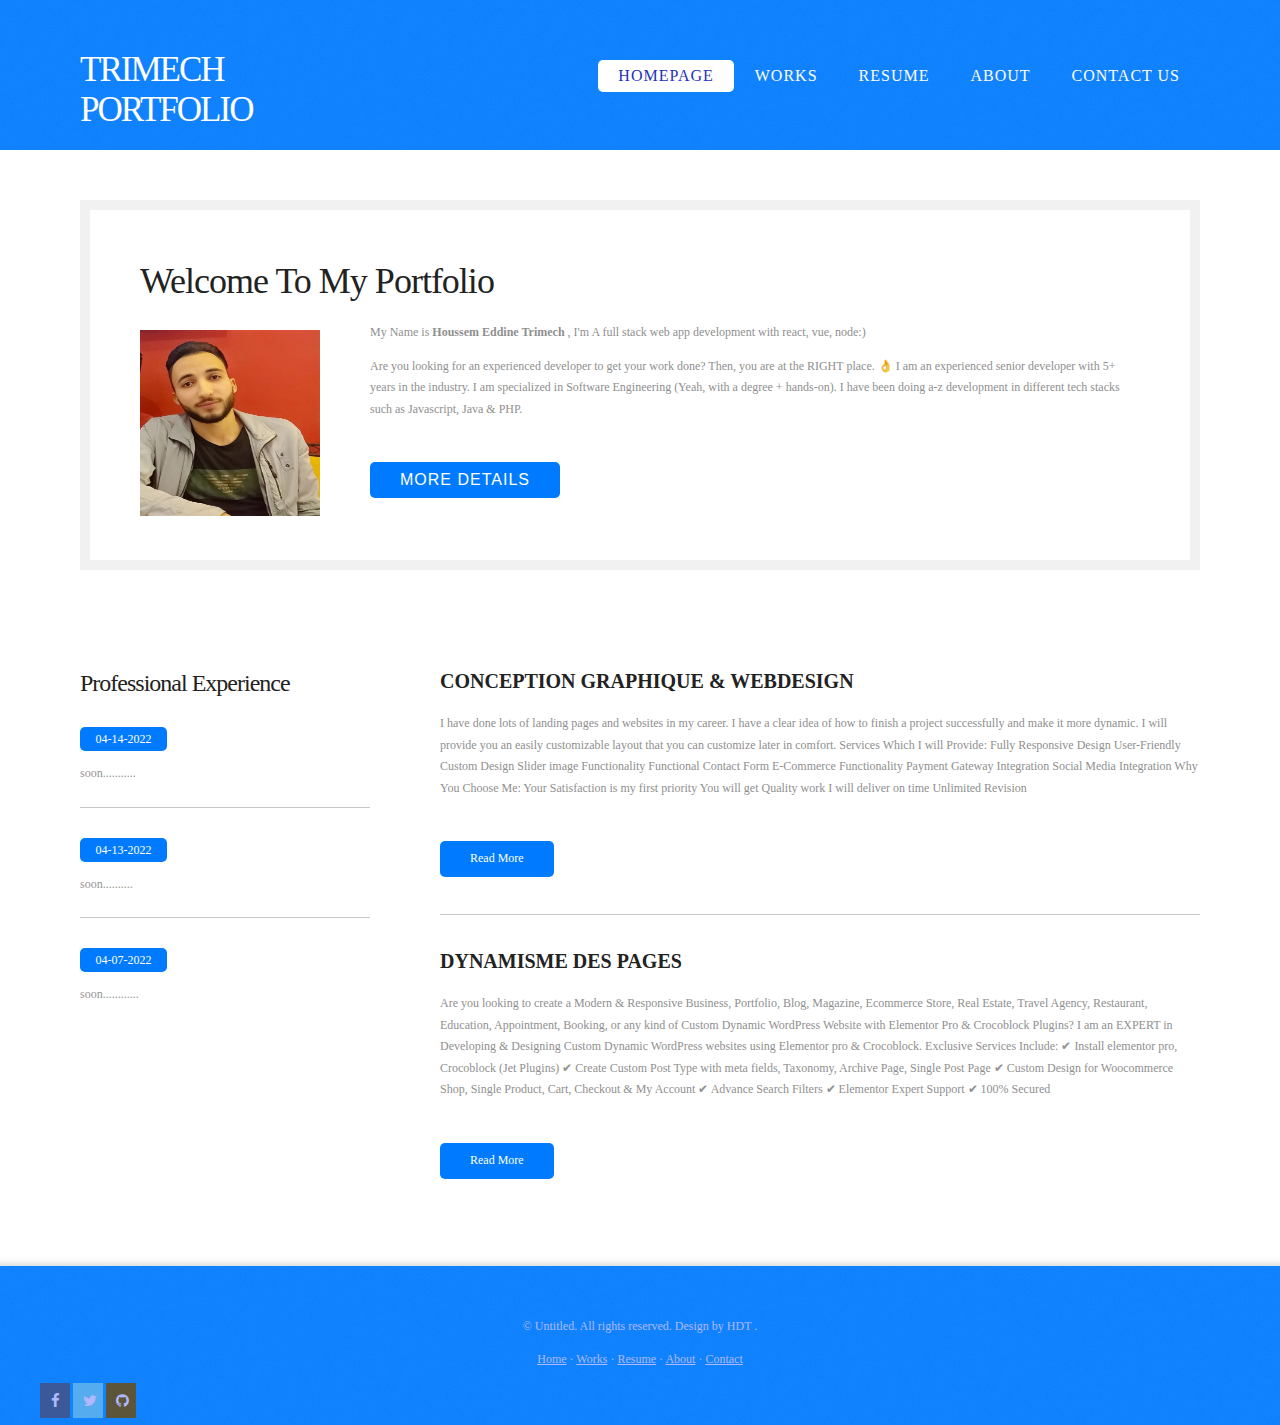
<file: index.html>
<!DOCTYPE html5 
<head>
<meta name="keywords" content="" />
<meta name="description" content="" />
<meta http-equiv="content-type" content="text/html; charset=utf-8" />
<title>Trimech Portfolio </title>

<link rel="stylesheet" href="https://cdnjs.cloudflare.com/ajax/libs/font-awesome/4.7.0/css/font-awesome.min.css">  <!--icon fb ..-->

<link href="./styles.css" rel="stylesheet" type="text/css"  />

</head>
<body>
<div id="header-wrapper">
	<div id="header">
		<div id="logo">
			<h1><a href="./index.html">TRIMECH PORTFOLIO</a></h1>
		</div>
		<div id="menu">
			<ul>
				<li class="current_page_item"><a href="./index.html" accesskey="1" title="">Homepage</a></li>
				<li><a href="./work.html" accesskey="2" title="">Works</a></li>
				<li><a href="./resume.html" accesskey="3" title="">Resume</a></li>
				<li><a href="./about.html" accesskey="4" title="">About </a></li>
				<li><a href="./Contact.html" accesskey="5" title="">Contact Us</a></li>
			</ul>
		</div>
	</div>
</div>
<div id="wrapper">
	<div id="page-wrapper">
		<div id="page">
			<div id="wide-content">
				<div>
					<h2>Welcome To My Portfolio </h2>
					<p><img src="./images/HDT.png" alt="" width="180" height="186" class="alignleft" />My Name is  <strong>Houssem Eddine Trimech </strong>, I'm A full stack web app development with react, vue, node:) </p>
					<p>Are you looking for an experienced developer to get your work done?

						Then, you are at the RIGHT place. 👌
						
						
						
						I am an experienced senior developer with 5+ years in the industry. I am specialized in Software Engineering (Yeah, with a degree + hands-on). I have been doing a-z development in different tech stacks such as Javascript, Java & PHP. </p>
					<p class="button-style"><a href="#">More Details</a></p>
				</div>
			</div>
		</div>
	</div>
	<div id="page" class="container">
		<div id="content">
			<div>
				<ul class="style1">
					<li class="first">
						<h3>CONCEPTION GRAPHIQUE & WEBDESIGN</h3>
						<p>

								
							I have done lots of landing pages and websites in my career. I have a clear idea of how to finish a project successfully and make it more dynamic. I will provide you an easily customizable layout that you can customize later in comfort. 
							
							Services Which I will Provide:
							
							Fully Responsive Design
							User-Friendly Custom Design
							Slider image Functionality 
							Functional Contact Form
							E-Commerce Functionality
							Payment Gateway Integration
							Social Media Integration
							
							
							Why You Choose Me:
							
							Your Satisfaction is my first priority
							You will get Quality work
							I will deliver on time
							Unlimited Revision</p>
						<p><a href="#" class="button-style">Read More</a></p>
					</li>
					<li>
						<h3>DYNAMISME DES PAGES	</h3>
						<p>
							Are you looking to create a Modern & Responsive Business, Portfolio, Blog, Magazine, Ecommerce Store, Real Estate, Travel Agency, Restaurant, Education, Appointment, Booking, or any kind of Custom Dynamic WordPress Website with Elementor Pro & Crocoblock Plugins? 
												
					    	I am an EXPERT in Developing & Designing Custom Dynamic WordPress websites using Elementor pro & Crocoblock.
							
							
							
				
							
							Exclusive Services Include:
							
							✔ Install elementor pro, Crocoblock (Jet Plugins) 
							
							✔ Create Custom Post Type with meta fields, Taxonomy, Archive Page, Single Post Page
							
							✔ Custom Design for Woocommerce Shop, Single Product, Cart, Checkout & My Account
							
							✔ Advance Search Filters
							
							✔ Elementor Expert Support
							
							✔ 100% Secured</p>
						<p><a href="#" class="button-style">Read More</a></p>
					</li>
				</ul>
			</div>
		</div>
		<div id="sidebar">
			<h2>Professional Experience</h2>
			<ul class="style3">
				<li class="first">
					<p class="date">04-14-2022</p>
					<p><a href="#">soon........... </a></p>
				</li>
				<li>
					<p class="date">04-13-2022</p>
					<p><a href="#">soon..........</a></p>
				</li>
				<li>
					<p class="date">04-07-2022</p>
					<p><a href="#">soon............</a></p>
				</li>
			</ul>
		</div>
	</div>
</div>
<div id="footer" class="container">
	<p>&copy; Untitled. All rights reserved. Design by HDT .</p>
	<p class="footer-links">
		<a href="./index.html">Home</a>
		·
		<a href="./work.html">Works</a>
		·
		<a href="./resume.html">Resume</a>
		·
		<a href="./about.html">About</a>
		·
		<a href="./Contact Page/contact.html">Contact</a>
	</p>

	<a href="https://www.facebook.com/houssemdine.trimech/	" target="_blank" class="fa fa-facebook"></a>
	<a href="https://twitter.com/houssemdinetr" target="_blank" class="fa fa-twitter"></a>
	<a href="https://github.com/houssemdinetrimech" target="_blank" class="fa fa-github"></a>
    
	
</div>



</body>
</html>
</file>
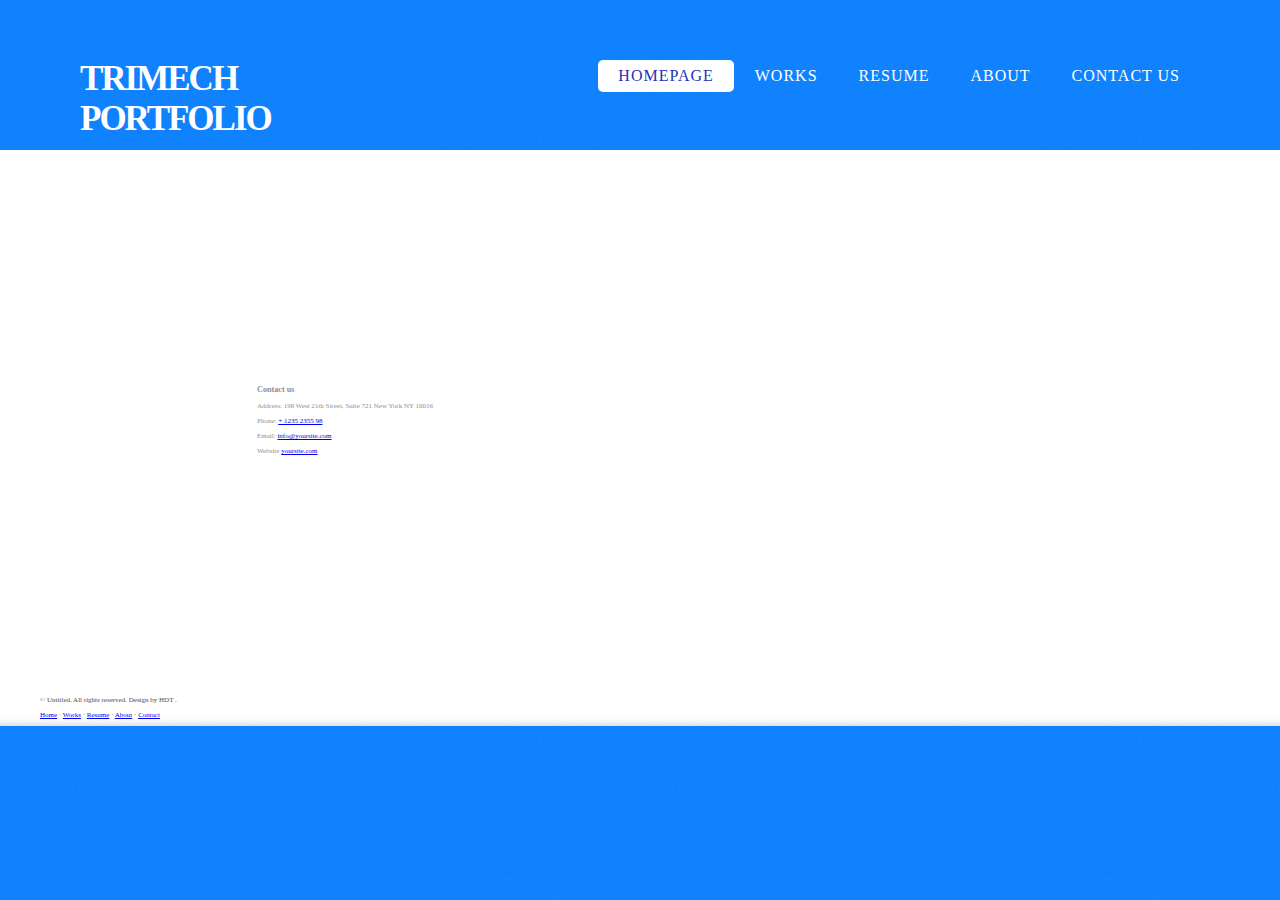
<file: about.html>
<!DOCTYPE html>
<html lang="en">
<head>
  <meta charset="UTF-8">
  <meta http-equiv="X-UA-Compatible" content="IE=edge">
  <meta name="viewport" content="width=device-width, initial-scale=1.0">
  <link rel="stylesheet" href="./about.css">
  <title>About Page </title>
</head>
<body>
  <div id="header-wrapper">
    <div id="header">
        <div id="logo">
            <h1><a href="./index.html">TRIMECH PORTFOLIO</a></h1>
        </div>
        <div id="menu">
            <ul>
                <li class="current_page_item"><a href="./index.html" accesskey="1" title="">Homepage</a></li>
                <li><a href="./work.html" accesskey="2" title="">Works</a></li>
                <li><a href="./resume.html" accesskey="3" title="">Resume</a></li>
                <li><a href="./about.html" accesskey="4" title="">About </a></li>
                <li><a href="./Contact.html" accesskey="5" title="">Contact Us</a></li>
            </ul>
        </div>
    </div>
</div>
<div id="wrapper">
    <div id="page-wrapper">
        <div id="page">
            <div id="wide-content">
                <div class="info-wrap bg-primary w-100 p-lg-5 p-4">
                    <h3 class="mb-4 mt-md-4">Contact us</h3>
            <div class="dbox w-100 d-flex align-items-start">
                <div class="icon d-flex align-items-center justify-content-center">
                    <span class="fa fa-map-marker"></span>
                </div>
                <div class="text pl-3">
                <p><span>Address:</span> 198 West 21th Street, Suite 721 New York NY 10016</p>
              </div>
          </div>
            <div class="dbox w-100 d-flex align-items-center">
                <div class="icon d-flex align-items-center justify-content-center">
                    <span class="fa fa-phone"></span>
                </div>
                <div class="text pl-3">
                <p><span>Phone:</span> <a href="tel://1234567920">+ 1235 2355 98</a></p>
              </div>
          </div>
            <div class="dbox w-100 d-flex align-items-center">
                <div class="icon d-flex align-items-center justify-content-center">
                    <span class="fa fa-paper-plane"></span>
                </div>
                <div class="text pl-3">
                <p><span>Email:</span> <a href="mailto:info@yoursite.com">info@yoursite.com</a></p>
              </div>
          </div>
            <div class="dbox w-100 d-flex align-items-center">
                <div class="icon d-flex align-items-center justify-content-center">
                    <span class="fa fa-globe"></span>
                </div>
                <div class="text pl-3">
                <p><span>Website</span> <a href="#">yoursite.com</a></p>
              </div>
          </div>
      </div>    
            </div>
        </div>
    </div>

    <div id="footer" class="container">
        <p>&copy; Untitled. All rights reserved. Design by HDT .</p>
        <p class="footer-links">
            <a href="./index.html">Home</a>
            ·
            <a href="./work.html">Works</a>
            ·
            <a href="./resume.html">Resume</a>
            ·
            <a href="./about.html">About</a>
            ·
            <a href="./Contact Page/contact.html">Contact</a>
        </p>
    
        <a href="https://www.facebook.com/houssemdine.trimech/	" target="_blank" class="fa fa-facebook"></a>
        <a href="https://twitter.com/houssemdinetr" target="_blank" class="fa fa-twitter"></a>
        <a href="https://github.com/houssemdinetrimech" target="_blank" class="fa fa-github"></a>
        
        
    </div>
</body>
</html>
</file>
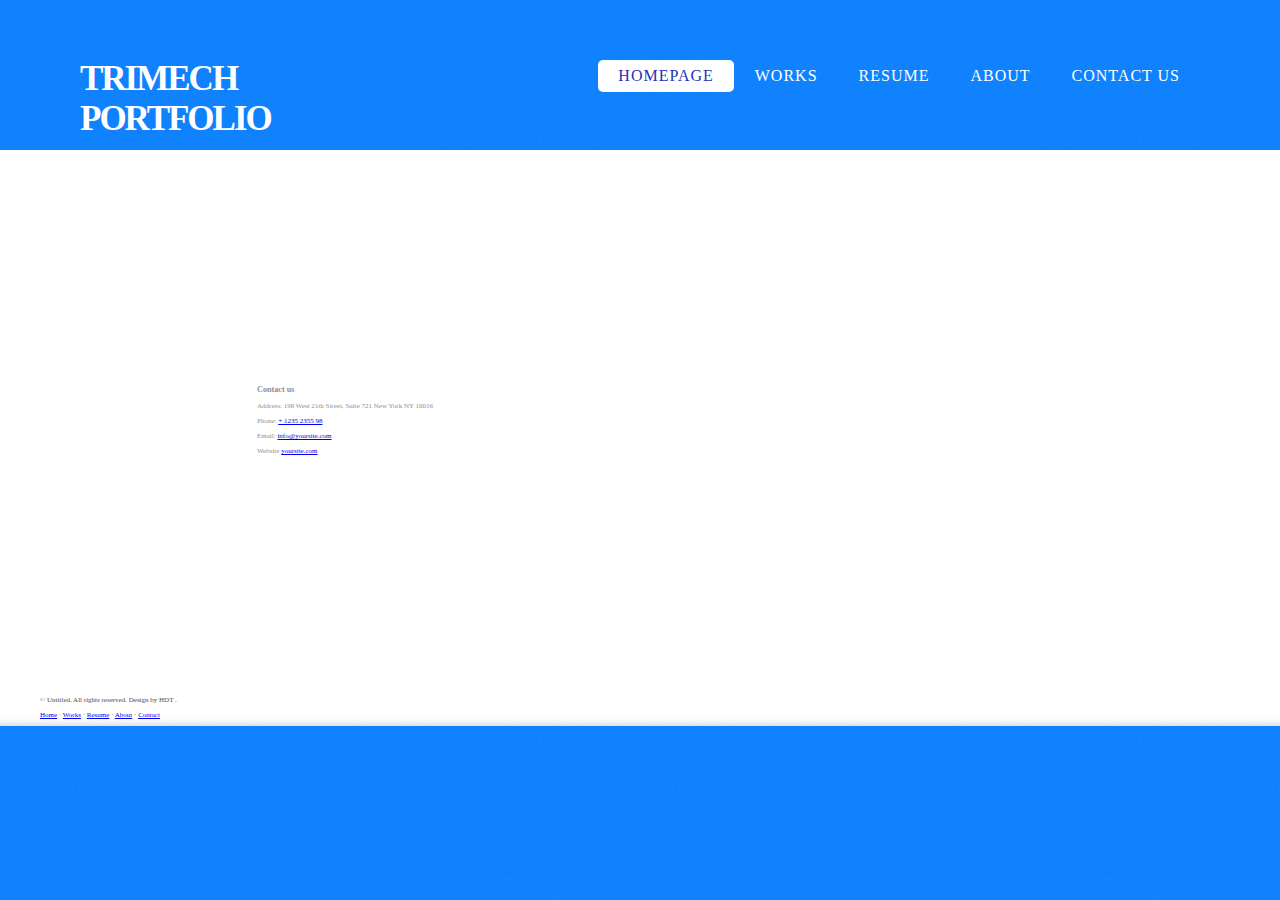
<file: Contact.html>
<!DOCTYPE html>
<html lang="en">
<head>
    <meta charset="UTF-8">
    <meta http-equiv="X-UA-Compatible" content="IE=edge">
    <meta name="viewport" content="width=device-width, initial-scale=1.0">
    <link rel="stylesheet" href="./contact.css">
    <title>Contact Page </title>
</head>
<body>
    <div id="header-wrapper">
        <div id="header">
            <div id="logo">
                <h1><a href="./index.html">TRIMECH PORTFOLIO</a></h1>
            </div>
            <div id="menu">
                <ul>
                    <li class="current_page_item"><a href="./index.html" accesskey="1" title="">Homepage</a></li>
                    <li><a href="./work.html" accesskey="2" title="">Works</a></li>
                    <li><a href="./resume.html" accesskey="3" title="">Resume</a></li>
                    <li><a href="./about.html" accesskey="4" title="">About </a></li>
                    <li><a href="./Contact.html" accesskey="5" title="">Contact Us</a></li>
                </ul>
            </div>
        </div>
    </div>
    <div id="wrapper">
        <div id="page-wrapper">
            <div id="page">
                <div id="wide-content">
                    <div class="info-wrap bg-primary w-100 p-lg-5 p-4">
                        <h3 class="mb-4 mt-md-4">Contact us</h3>
                <div class="dbox w-100 d-flex align-items-start">
                    <div class="icon d-flex align-items-center justify-content-center">
                        <span class="fa fa-map-marker"></span>
                    </div>
                    <div class="text pl-3">
                    <p><span>Address:</span> 198 West 21th Street, Suite 721 New York NY 10016</p>
                  </div>
              </div>
                <div class="dbox w-100 d-flex align-items-center">
                    <div class="icon d-flex align-items-center justify-content-center">
                        <span class="fa fa-phone"></span>
                    </div>
                    <div class="text pl-3">
                    <p><span>Phone:</span> <a href="tel://1234567920">+ 1235 2355 98</a></p>
                  </div>
              </div>
                <div class="dbox w-100 d-flex align-items-center">
                    <div class="icon d-flex align-items-center justify-content-center">
                        <span class="fa fa-paper-plane"></span>
                    </div>
                    <div class="text pl-3">
                    <p><span>Email:</span> <a href="mailto:info@yoursite.com">info@yoursite.com</a></p>
                  </div>
              </div>
                <div class="dbox w-100 d-flex align-items-center">
                    <div class="icon d-flex align-items-center justify-content-center">
                        <span class="fa fa-globe"></span>
                    </div>
                    <div class="text pl-3">
                    <p><span>Website</span> <a href="#">yoursite.com</a></p>
                  </div>
              </div>
          </div>    
                </div>
            </div>
        </div>

        <div id="footer" class="container">
            <p>&copy; Untitled. All rights reserved. Design by HDT .</p>
            <p class="footer-links">
                <a href="./index.html">Home</a>
                ·
                <a href="./work.html">Works</a>
                ·
                <a href="./resume.html">Resume</a>
                ·
                <a href="./about.html">About</a>
                ·
                <a href="./Contact Page/contact.html">Contact</a>
            </p>
        
            <a href="https://www.facebook.com/houssemdine.trimech/	" target="_blank" class="fa fa-facebook"></a>
            <a href="https://twitter.com/houssemdinetr" target="_blank" class="fa fa-twitter"></a>
            <a href="https://github.com/houssemdinetrimech" target="_blank" class="fa fa-github"></a>
            
            
        </div>
</body>
</html>
</file>
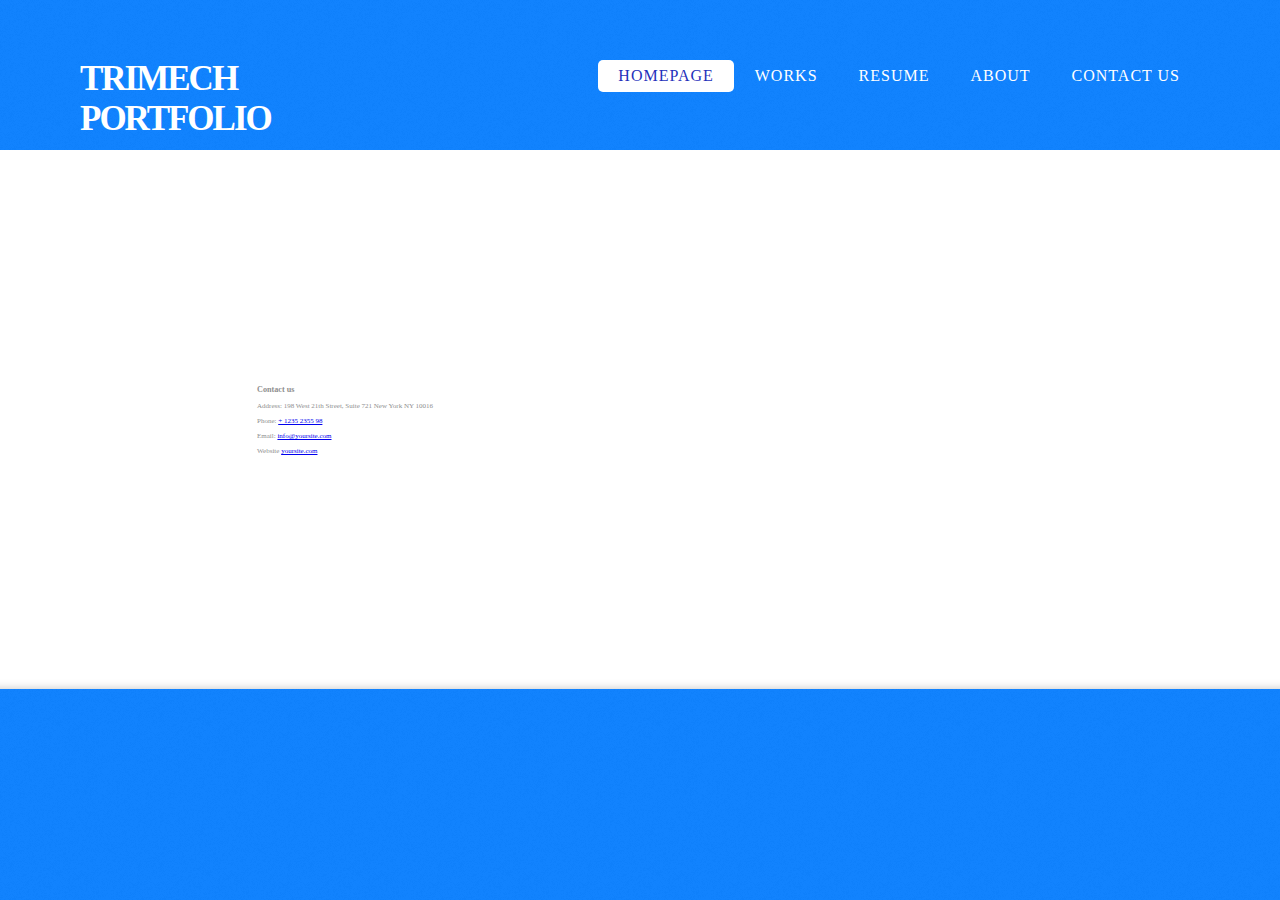
<file: resume.html>
<!DOCTYPE html>
<html lang="en">
<head>
  <meta charset="UTF-8">
  <meta http-equiv="X-UA-Compatible" content="IE=edge">
  <meta name="viewport" content="width=device-width, initial-scale=1.0">
  <link rel="stylesheet" href="resume.css">
  <title>Resume Page </title>
</head>
<body>
  <div id="header-wrapper">
    <div id="header">
        <div id="logo">
            <h1><a href="./index.html">TRIMECH PORTFOLIO</a></h1>
        </div>
        <div id="menu">
            <ul>
                <li class="current_page_item"><a href="./index.html" accesskey="1" title="">Homepage</a></li>
                <li><a href="./work.html" accesskey="2" title="">Works</a></li>
                <li><a href="./resume.html" accesskey="3" title="">Resume</a></li>
                <li><a href="./about.html" accesskey="4" title="">About </a></li>
                <li><a href="./Contact.html" accesskey="5" title="">Contact Us</a></li>
            </ul>
        </div>
    </div>
</div>
<div id="wrapper">
    <div id="page-wrapper">
        <div id="page">
            <div id="wide-content">
                <div class="info-wrap bg-primary w-100 p-lg-5 p-4">
                    <h3 class="mb-4 mt-md-4">Contact us</h3>
            <div class="dbox w-100 d-flex align-items-start">
                <div class="icon d-flex align-items-center justify-content-center">
                    <span class="fa fa-map-marker"></span>
                </div>
                <div class="text pl-3">
                <p><span>Address:</span> 198 West 21th Street, Suite 721 New York NY 10016</p>
              </div>
          </div>
            <div class="dbox w-100 d-flex align-items-center">
                <div class="icon d-flex align-items-center justify-content-center">
                    <span class="fa fa-phone"></span>
                </div>
                <div class="text pl-3">
                <p><span>Phone:</span> <a href="tel://1234567920">+ 1235 2355 98</a></p>
              </div>
          </div>
            <div class="dbox w-100 d-flex align-items-center">
                <div class="icon d-flex align-items-center justify-content-center">
                    <span class="fa fa-paper-plane"></span>
                </div>
                <div class="text pl-3">
                <p><span>Email:</span> <a href="mailto:info@yoursite.com">info@yoursite.com</a></p>
              </div>
          </div>
            <div class="dbox w-100 d-flex align-items-center">
                <div class="icon d-flex align-items-center justify-content-center">
                    <span class="fa fa-globe"></span>
                </div>
                <div class="text pl-3">
                <p><span>Website</span> <a href="#">yoursite.com</a></p>
              </div>
          </div>
      </div>    
            </div>
        </div>
    </div>
</body>
</html>
</file>
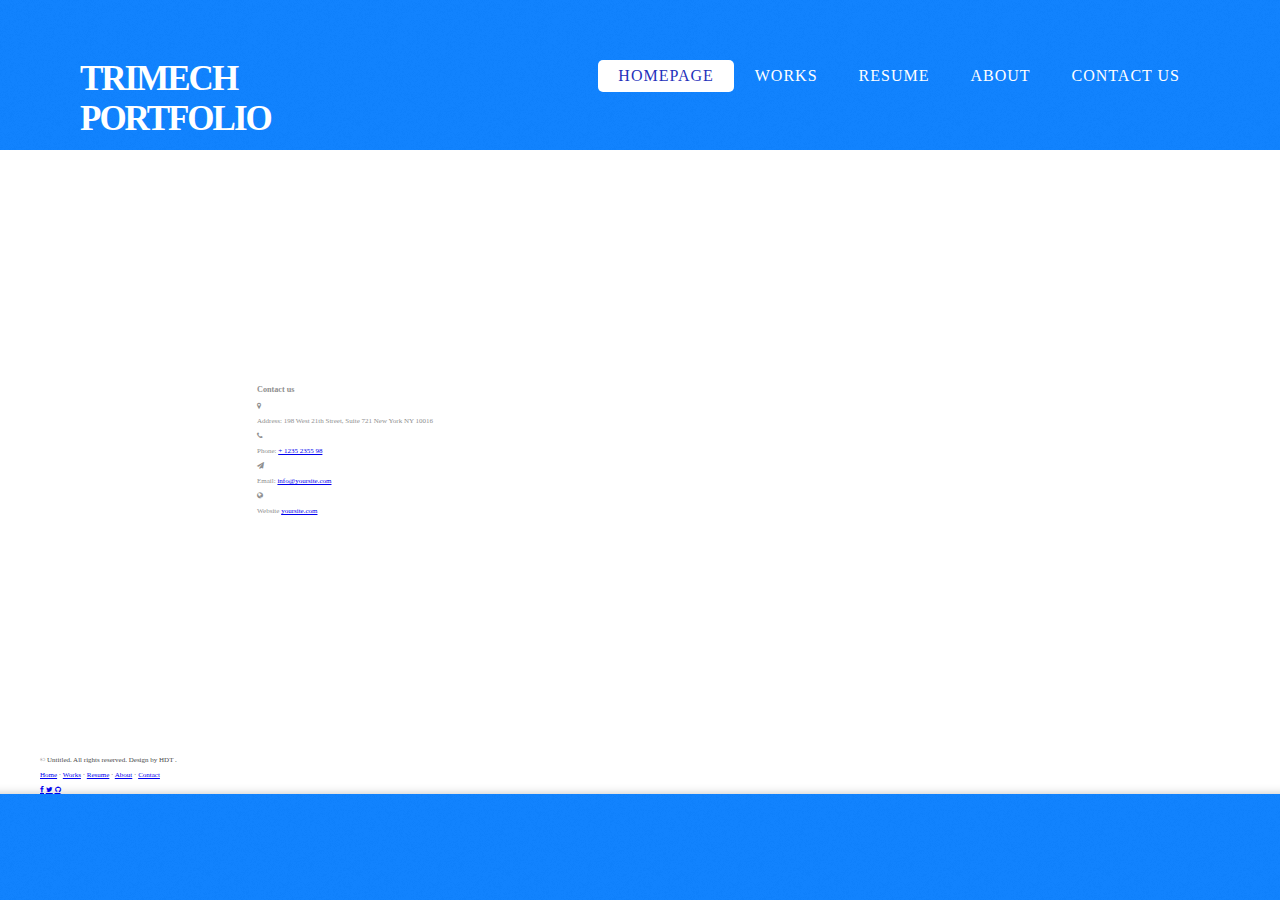
<file: work.html>
<!DOCTYPE html>
<html lang="en">
<head>
  <meta charset="UTF-8">
  <meta http-equiv="X-UA-Compatible" content="IE=edge">
  <meta name="viewport" content="width=device-width, initial-scale=1.0">
  <link rel="stylesheet" href="https://cdnjs.cloudflare.com/ajax/libs/font-awesome/4.7.0/css/font-awesome.min.css">  <!--icon fb ..-->

   <link href="./work.css" rel="stylesheet" type="text/css" media="all" />
  <title>Work Page </title>
</head>
<body>
  <div id="header-wrapper">
    <div id="header">
        <div id="logo">
            <h1><a href="./index.html">TRIMECH PORTFOLIO</a></h1>
        </div>
        <div id="menu">
            <ul>
                <li class="current_page_item"><a href="./index.html" accesskey="1" title="">Homepage</a></li>
                <li><a href="./work.html" accesskey="2" title="">Works</a></li>
                <li><a href="./resume.html" accesskey="3" title="">Resume</a></li>
                <li><a href="./about.html" accesskey="4" title="">About </a></li>
                <li><a href="./Contact.html" accesskey="5" title="">Contact Us</a></li>
            </ul>
        </div>
    </div>
</div>
<div id="wrapper">
    <div id="page-wrapper">
        <div id="page">
            <div id="wide-content">
                <div class="info-wrap bg-primary w-100 p-lg-5 p-4">
                    <h3 class="mb-4 mt-md-4">Contact us</h3>
            <div class="dbox w-100 d-flex align-items-start">
                <div class="icon d-flex align-items-center justify-content-center">
                    <span class="fa fa-map-marker"></span>
                </div>
                <div class="text pl-3">
                <p><span>Address:</span> 198 West 21th Street, Suite 721 New York NY 10016</p>
              </div>
          </div>
            <div class="dbox w-100 d-flex align-items-center">
                <div class="icon d-flex align-items-center justify-content-center">
                    <span class="fa fa-phone"></span>
                </div>
                <div class="text pl-3">
                <p><span>Phone:</span> <a href="tel://1234567920">+ 1235 2355 98</a></p>
              </div>
          </div>
            <div class="dbox w-100 d-flex align-items-center">
                <div class="icon d-flex align-items-center justify-content-center">
                    <span class="fa fa-paper-plane"></span>
                </div>
                <div class="text pl-3">
                <p><span>Email:</span> <a href="mailto:info@yoursite.com">info@yoursite.com</a></p>
              </div>
          </div>
            <div class="dbox w-100 d-flex align-items-center">
                <div class="icon d-flex align-items-center justify-content-center">
                    <span class="fa fa-globe"></span>
                </div>
                <div class="text pl-3">
                <p><span>Website</span> <a href="#">yoursite.com</a></p>
              </div>
          </div>
      </div>    
            </div>
        </div>
    </div>

    <div id="footer" class="container">
        <p>&copy; Untitled. All rights reserved. Design by HDT .</p>
        <p class="footer-links">
            <a href="./index.html">Home</a>
            ·
            <a href="./work.html">Works</a>
            ·
            <a href="./resume.html">Resume</a>
            ·
            <a href="./about.html">About</a>
            ·
            <a href="./Contact Page/contact.html">Contact</a>
        </p>
    
        <a href="https://www.facebook.com/houssemdine.trimech/	" target="_blank" class="fa fa-facebook"></a>
        <a href="https://twitter.com/houssemdinetr" target="_blank" class="fa fa-twitter"></a>
        <a href="https://github.com/houssemdinetrimech" target="_blank" class="fa fa-github"></a>
        
        
    </div>
</body>
</html>
</file>
<file: styles.css>
body {
	margin: 0px 0px 0px 0px;
	padding: 0;
	background: #007bff url(images/bg01.png) repeat;
	font-size: 12px;
	color: #4b4b4b;
	font-family: 'roboto';
}

	

h1, h2, h3 {
	margin: 0;
	padding: 0;
	font-weight: 200;
	color: #222222;
}

h2 {
	font-size: 3em;
}

p, ol, ul {
	margin-top: 0px;
	padding: 0px;
}

p, ol {
	line-height: 180%;
}



a {
	color: #5C5539;
}

a:hover {
	text-decoration: none;
}

a img {
	border: none;
}



img.alignleft {
	float: left;
	margin-top: 8px;
	margin-right: 50px;
}

img.alignright {
	float: right;
}

img.aligncenter {
	margin: 0px auto;
}


/** WRAPPER */

#wrapper {
	overflow: hidden;
	background: #FFFFFF;
box-shadow: 
        inset 0px 11px 8px -20px #CCC,
        inset 0px -11px 8px -10px #CCC;}

.container {
	width: 1200px;
	margin: 0px auto;
}


/* Header */

#header-wrapper {
	overflow: hidden;
	height: 150px;
}

#header {
	width: 1200px;
	height: 150px;
	margin: 0 auto;
	padding: 0px 0px;
}

/* Logo */

#logo {
	float: left;
	width: 310px;
	height: 150px;
	padding: 0px 0px 0px 40px;
}

#logo h1 {
	padding: 50px 0px 0px 0px;
	text-transform: lowercase;
	letter-spacing: -2px;
	font-size: 3.6em;
	
}

#logo h1 a {
	text-decoration: none;
	color: #FFFFFF;
	font-size: 35px;
	text-transform: capitalize;
}


/* Menu */

#menu {
	float: right;
	width: 810px;
	height: 80px;
	padding: 20px 40px 0px 0px;
}

#menu ul {
	float: right;
	margin: 0;
	padding: 40px 0px 0px 0px;
	list-style: none;
	line-height: normal;
}

#menu li {
	float: left;
}

#menu a {
	display: block;
	margin-left: 1px;
	padding: 7px 20px 7px 20px;
	letter-spacing: 1px;
	text-decoration: none;
	text-align: center;
	text-transform: uppercase;
	font-family: 'roboto' ; 
	font-size: 16px;
	font-weight: 300;
	color: #FFFFFF;
}

#menu a:hover, #menu .current_page_item a {
	text-decoration: none;
	background: #FFFFFF;
	border-radius: 5px;
	color: #1f31bb;
}

Page

#page-wrapper {
	overflow: hidden;
}

#page {
	overflow: hidden;
	width: 1120px;
	margin: 0px auto;
	padding: 50px 40px;
	color: #8F8F8F;
}

/** CONTENT */

#wide-content {
	padding: 50px;
	border: 10px solid #f1f1f1;
}

#wide-content h2 {
	padding: 0px 0px 20px 0px;
	letter-spacing: -1px;
	font-size: 36px;
	color: #222222;
}


/** CONTENT */

#content {
	float: right;
	width: 760px;
	padding: 0px 0px 0px 0px;
}

#content h2 {
	padding: 0px 0px 20px 0px;
	letter-spacing: -1px;
	font-size: 36px;
	color: #222222;
}

#content .subtitle {
	padding: 0px 0px 30px 0px;
	text-transform: uppercase;
	font-family: 'Oswald', sans-serif;
	font-size: 18px;
	color: #81AFC5;
}

/** SIDEBAR */

#sidebar {
	float: left;
	width: 290px;
	padding: 0px 0px 20px 0px;
}

#sidebar h2 {
	padding: 0px 0px 30px 0px;
	letter-spacing: -1px;
	font-size: 2em;
}

/* Footer */



#footer {
	margin: 0 auto;
	padding: 50px 0px 7px 0px;
}

#footer p {
	text-align: center;
	font-size: 12px;
	color: #b0b9ff;
}

#footer a {
	color: #b0b9ff;
}

/* Style all font awesome icons */
.fa {
	padding: 10px;
	font-size: 15px;
	width: 10px;
	text-align: center;
	text-decoration: none;
  }
  
  /* Add a hover effect  */
  .fa:hover {
	opacity: 0.7;
  }
  
  /* Set a specific color for each brand */
  
  /* Facebook */
  .fa-facebook {
	background: #3B5998;
	color: white;
  }
  
  /* Twitter */
  .fa-twitter {
	background: #55ACEE;
	color: white;
  }
  /*git hub*/
  .fa-github{
	  background: #5C5539;
	  color:white ;
  }

/* Three Column Footer Content */


#footer-bg {
	overflow: hidden;
	padding: 40px 0px;
	background:#E5E0DD url(images/main-bsg.png) repeat;
}

#footer-content {
	color: #67C8E3;
}

#footer-content h2 {
	margin: 0px;
	padding: 0px 0px 30px 0px;
	letter-spacing: -1px;
	text-shadow: 1px 1px 0px #FFFFFF;
	text-transform: uppercase;
	font-size: 20px;
	font-weight: 200;
	color: #93776E;
}



#footer-content a:hover {
	text-decoration: underline;
}


#column1 {
	float: left;
	width: 280px;
	margin-right: 30px;
}

#column1 p {
	line-height: 1;
}

#column2 {
	float: left;
	width: 280px;
	margin-right: 30px;
}

#column3 {
	float: left;
	width: 280px;
}

#column4 {
	float: right;
	width: 260px;
}


/* Banner Style */



#banner {
	overflow: hidden;
	width: 1160px;
	margin: 20px auto 50px auto;
}

#banner .img-border {
	height: 500px;
	border: 20px solid #FFFFFF;
}

/* Button Style */

.button-style {
	display: inline-block;
	margin-top: 30px;
	padding: 7px 30px;
	background: #007bff;
	border-radius: 5px;
}

.button-style a {
	letter-spacing: 1px;
	text-decoration: none;
	text-transform: uppercase;
	font-family: 'Oswald', sans-serif;
	font-weight: 300;
	font-size: 16px;
	color: #FFFFFF;
}

.button-style a:hover
{
	text-decoration: none;
	color: #FFF;
}

/* List Style 1 */

ul.style1 {
	margin: 0px;
	padding: 0px;
	list-style: none;
}

ul.style1 li {
	padding: 35px 0px 25px 0px;
	border-top: 1px solid #c8c8c8;
}

ul.style1 a {
	text-decoration: none;
	color: #FFFFFF;
}

ul.style1 a:hover {
	text-decoration: underline;
	color: #6B6B6B;
}

ul.style1 .first {
	padding-top: 0px;
	border-top: none;
}

ul.style1 h3
{
	padding-bottom: 20px;
	font-size: 20px;
	font-weight: bold;
}

ul.style1 .button-style a:hover
{
	text-decoration: none !important;
	color: #FFF !important;
}

/** LIST STYLE 3 */

ul.style3 {
	margin: 0px;
	padding: 0px;
	list-style: none;
}

ul.style3 li {
	padding: 10px 0px 10px 0px;
	border-top: 1px solid #c8c8c8;
}

ul.style3 a {
	text-decoration: none;
	color: #949494;
}

ul.style3 a:hover {
	text-decoration: underline;
}

ul.style3 .first {
	padding-top: 0px;
	border-top: none;
	box-shadow: none;
}

ul.style3 .date {
	width: 87px;
	border-radius: 5px;
	background-color: #007bff;
	margin-top: 20px;
	height: 24px;
	line-height: 24px;
	text-align: center;
	font-size: 12px;
	color: #FFFFFF;
}

ul.style3 .first .date
{
	margin-top: 0px;
}


/* Recent News */

#recent-news {
	overflow: hidden;
	width: 1120px;
	margin: 0px auto;
	padding: 50px 40px;
	background: #36332E;
	color: #8C8C8C;
}

#recent-news h2 {
	padding: 0px 0px 20px 0px;
	font-family: Arial, Helvetica, sans-serif;
	font-size: 2.5em;
	color: #EDEDED;
}

#recent-news .date {
	padding: 0px 0px 10px 0px;
	font-weight: bold;
	font-style: normal;
	color: #E3E3E3;
}

#recent-news p {
	font-style: italic;
}

#recent-news a {
	font-style: normal;
	color: #B8B8B8;
}

#recent-news #rbox1 {
	float: left;
	width: 250px;
	margin-right: 40px;
}

#recent-news #rbox2 {
	float: left;
	width: 250px;
	margin-right: 40px;
}

#recent-news #rbox3 {
	float: left;
	width: 250px;
}

#recent-news #rbox4 {
	float: right;
	width: 250px;
}

/* Button Style */

.button-style1 {
	margin-top: 30px;
}

.button-style1 a {
	padding: 10px 25px;
	background: #1f31bb;
	border-radius: 5px;
	text-decoration: none;
	text-shadow: 1px 1px 0px #FCE3BB;
	color: #36332E !important;
}
</file>
<file: about.css>
body {
    margin: 0px 0px 0px 0px;
    padding: 0;
    background: #007bff url(images/bg01.png) repeat;
    font-family: 'roboto';
    font-size: 7px;
    color: #4b4b4b;
}


/** WRAPPER */

#wrapper {
	overflow: hidden;
	background: #FFFFFF;
box-shadow: 
        inset 0px 11px 8px -20px #CCC,
        inset 0px -11px 8px -10px #CCC;}

.container {
	width: 1200px;
	margin: 0px auto;
}

.clearfix {
	clear: both;
}

/* Header */

#header-wrapper {
	overflow: hidden;
	height: 150px;
}

#header {
	width: 1200px;
	height: 150px;
	margin: 0 auto;
	padding: 0px 0px;
}

/* Logo */

#logo {
	float: left;
	width: 310px;
	height: 150px;
	padding: 0px 0px 0px 40px;
}

#logo h1 {
	padding: 50px 0px 0px 0px;
	text-transform: lowercase;
	letter-spacing: -2px;
	
	/* font-size: 3.6em; */
	
}

#logo h1 a {
	text-decoration: none;
	color: #FFFFFF;
	font-size: 35px;
	text-transform: capitalize;

}


/* Menu */

#menu {
	float: right;
	width: 810px;
	height: 80px;
	padding: 20px 40px 0px 0px;
}

#menu ul {
	float: right;
	margin: 0;
	padding: 40px 0px 0px 0px;
	list-style: none;
	line-height: normal;
}

#menu li {
	float: left;
}

#menu a {
	display: block;
	margin-left: 1px;
	padding: 7px 20px 7px 20px;
	letter-spacing: 1px;
	text-decoration: none;
	text-align: center;
	text-transform: uppercase;
	font-family: 'roboto';
	font-size: 16px;
	font-weight: 300;
	color: #FFFFFF;
}

#menu a:hover, #menu .current_page_item a {
	text-decoration: none;
	background: #FFFFFF;
	border-radius: 5px;
	color: #1f31bb;
}

/* Page */

#page-wrapper {
	overflow: hidden;
}

#page {
	overflow: hidden;
	width: 1120px;
	margin: 0px auto;
	padding: 50px 40px;
	color: #8F8F8F;
}

#wide-content {
	padding: 177px;
	/* border: 10px solid #f1f1f1; */
}

#wide-content h2 {
	padding: 0px 0px 20px 0px;
	letter-spacing: -1px;
	font-size: 36px;
	color: #222222;
}
/** CONTENT */

#content {
	float: right;
	width: 760px;
	padding: 0px 0px 0px 0px;
}
</file>
<file: contact.css>
body {
    margin: 0px 0px 0px 0px;
    padding: 0;
    background: #007bff url(images/bg01.png) repeat;
    font-family: 'roboto';
    font-size: 7px;
    color: #4b4b4b;
}


/** WRAPPER */

#wrapper {
	overflow: hidden;
	background: #FFFFFF;
box-shadow: 
        inset 0px 11px 8px -20px #CCC,
        inset 0px -11px 8px -10px #CCC;}

.container {
	width: 1200px;
	margin: 0px auto;
}

.clearfix {
	clear: both;
}

/* Header */

#header-wrapper {
	overflow: hidden;
	height: 150px;
}

#header {
	width: 1200px;
	height: 150px;
	margin: 0 auto;
	padding: 0px 0px;
}

/* Logo */

#logo {
	float: left;
	width: 310px;
	height: 150px;
	padding: 0px 0px 0px 40px;
}

#logo h1 {
	padding: 50px 0px 0px 0px;
	text-transform: lowercase;
	letter-spacing: -2px;
	
	/* font-size: 3.6em; */
	
}

#logo h1 a {
	text-decoration: none;
	color: #FFFFFF;
	font-size: 35px;
	text-transform: capitalize;

}


/* Menu */

#menu {
	float: right;
	width: 810px;
	height: 80px;
	padding: 20px 40px 0px 0px;
}

#menu ul {
	float: right;
	margin: 0;
	padding: 40px 0px 0px 0px;
	list-style: none;
	line-height: normal;
}

#menu li {
	float: left;
}

#menu a {
	display: block;
	margin-left: 1px;
	padding: 7px 20px 7px 20px;
	letter-spacing: 1px;
	text-decoration: none;
	text-align: center;
	text-transform: uppercase;
	font-family: 'roboto';
	font-size: 16px;
	font-weight: 300;
	color: #FFFFFF;
}

#menu a:hover, #menu .current_page_item a {
	text-decoration: none;
	background: #FFFFFF;
	border-radius: 5px;
	color: #1f31bb;
}

/* Page */

#page-wrapper {
	overflow: hidden;
}

#page {
	overflow: hidden;
	width: 1120px;
	margin: 0px auto;
	padding: 50px 40px;
	color: #8F8F8F;
}

#wide-content {
	padding: 177px;
	/* border: 10px solid #f1f1f1; */
}

#wide-content h2 {
	padding: 0px 0px 20px 0px;
	letter-spacing: -1px;
	font-size: 36px;
	color: #222222;
}
/** CONTENT */

#content {
	float: right;
	width: 760px;
	padding: 0px 0px 0px 0px;
}
</file>
<file: resume.css>
body {
    margin: 0px 0px 0px 0px;
    padding: 0;
    background: #007bff url(images/bg01.png) repeat;
    font-family: 'roboto';
    font-size: 7px;
    color: #4b4b4b;
}


/** WRAPPER */

#wrapper {
	overflow: hidden;
	background: #FFFFFF;
box-shadow: 
        inset 0px 11px 8px -20px #CCC,
        inset 0px -11px 8px -10px #CCC;}

.container {
	width: 1200px;
	margin: 0px auto;
}

.clearfix {
	clear: both;
}

/* Header */

#header-wrapper {
	overflow: hidden;
	height: 150px;
}

#header {
	width: 1200px;
	height: 150px;
	margin: 0 auto;
	padding: 0px 0px;
}

/* Logo */

#logo {
	float: left;
	width: 310px;
	height: 150px;
	padding: 0px 0px 0px 40px;
}

#logo h1 {
	padding: 50px 0px 0px 0px;
	text-transform: lowercase;
	letter-spacing: -2px;
	
	/* font-size: 3.6em; */
	
}

#logo h1 a {
	text-decoration: none;
	color: #FFFFFF;
	font-size: 35px;
	text-transform: capitalize;

}


/* Menu */

#menu {
	float: right;
	width: 810px;
	height: 80px;
	padding: 20px 40px 0px 0px;
}

#menu ul {
	float: right;
	margin: 0;
	padding: 40px 0px 0px 0px;
	list-style: none;
	line-height: normal;
}

#menu li {
	float: left;
}

#menu a {
	display: block;
	margin-left: 1px;
	padding: 7px 20px 7px 20px;
	letter-spacing: 1px;
	text-decoration: none;
	text-align: center;
	text-transform: uppercase;
	font-family: 'roboto';
	font-size: 16px;
	font-weight: 300;
	color: #FFFFFF;
}

#menu a:hover, #menu .current_page_item a {
	text-decoration: none;
	background: #FFFFFF;
	border-radius: 5px;
	color: #1f31bb;
}

/* Page */

#page-wrapper {
	overflow: hidden;
}

#page {
	overflow: hidden;
	width: 1120px;
	margin: 0px auto;
	padding: 50px 40px;
	color: #8F8F8F;
}

#wide-content {
	padding: 177px;
	/* border: 10px solid #f1f1f1; */
}

#wide-content h2 {
	padding: 0px 0px 20px 0px;
	letter-spacing: -1px;
	font-size: 36px;
	color: #222222;
}
/** CONTENT */

#content {
	float: right;
	width: 760px;
	padding: 0px 0px 0px 0px;
}
</file>
<file: work.css>
body {
    margin: 0px 0px 0px 0px;
    padding: 0;
    background: #007bff url(images/bg01.png) repeat;
    font-family: 'roboto';
    font-size: 7px;
    color: #4b4b4b;
}


/** WRAPPER */

#wrapper {
	overflow: hidden;
	background: #FFFFFF;
box-shadow: 
        inset 0px 11px 8px -20px #CCC,
        inset 0px -11px 8px -10px #CCC;}

.container {
	width: 1200px;
	margin: 0px auto;
}

.clearfix {
	clear: both;
}

/* Header */

#header-wrapper {
	overflow: hidden;
	height: 150px;
}

#header {
	width: 1200px;
	height: 150px;
	margin: 0 auto;
	padding: 0px 0px;
}

/* Logo */

#logo {
	float: left;
	width: 310px;
	height: 150px;
	padding: 0px 0px 0px 40px;
}

#logo h1 {
	padding: 50px 0px 0px 0px;
	text-transform: lowercase;
	letter-spacing: -2px;
	
	/* font-size: 3.6em; */
	
}

#logo h1 a {
	text-decoration: none;
	color: #FFFFFF;
	font-size: 35px;
	text-transform: capitalize;

}


/* Menu */

#menu {
	float: right;
	width: 810px;
	height: 80px;
	padding: 20px 40px 0px 0px;
}

#menu ul {
	float: right;
	margin: 0;
	padding: 40px 0px 0px 0px;
	list-style: none;
	line-height: normal;
}

#menu li {
	float: left;
}

#menu a {
	display: block;
	margin-left: 1px;
	padding: 7px 20px 7px 20px;
	letter-spacing: 1px;
	text-decoration: none;
	text-align: center;
	text-transform: uppercase;
	font-family: 'roboto';
	font-size: 16px;
	font-weight: 300;
	color: #FFFFFF;
}

#menu a:hover, #menu .current_page_item a {
	text-decoration: none;
	background: #FFFFFF;
	border-radius: 5px;
	color: #1f31bb;
}

/* Page */

#page-wrapper {
	overflow: hidden;
}

#page {
	overflow: hidden;
	width: 1120px;
	margin: 0px auto;
	padding: 50px 40px;
	color: #8F8F8F;
}

#wide-content {
	padding: 177px;
	/* border: 10px solid #f1f1f1; */
}

#wide-content h2 {
	padding: 0px 0px 20px 0px;
	letter-spacing: -1px;
	font-size: 36px;
	color: #222222;
}
/** CONTENT */

#content {
	float: right;
	width: 760px;
	padding: 0px 0px 0px 0px;
}
</file>
